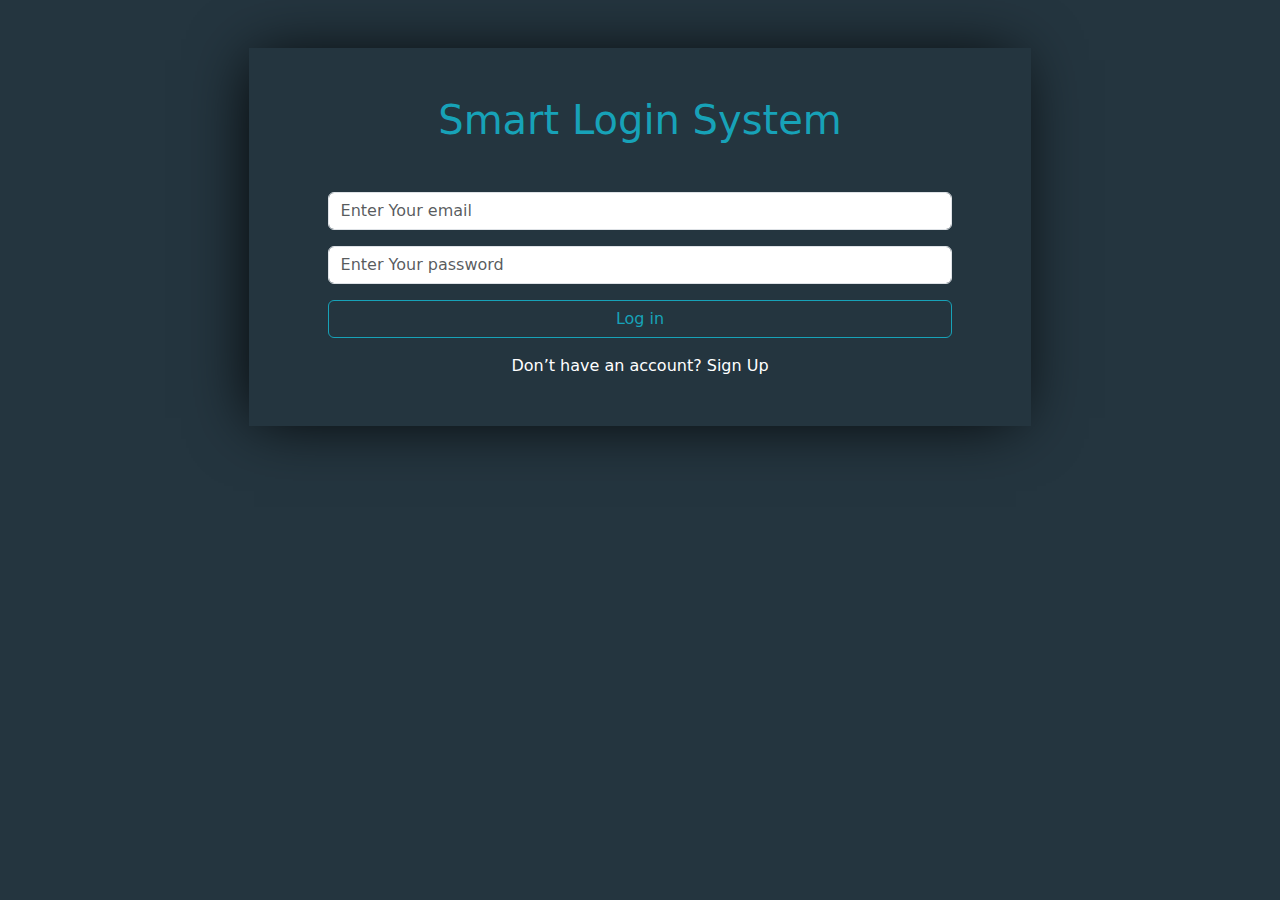
<file: index.html>
<!DOCTYPE html>
<html lang="en">

<head>
    <meta charset="UTF-8">
    <meta name="viewport" content="width=device-width, initial-scale=1.0">
    <title>Document</title>
    <link rel="stylesheet" href="css/all.min.css">
    <link rel="stylesheet" href="css/bootstrap.min.css">
    <link rel="stylesheet" href="css/style.css">
</head>

<body>
 
   
    <div class="container ">
        <div class=" mx-auto main mt-5 text-center pt-4 ">
            <h1 class="mt-4">Smart Login System</h1>
            <div class="form-group mt-5 mb-3 mx-auto ">
                <input type="text" class="form-control " id="loginEmail" placeholder="Enter Your email">
            </div>
            <div class="form-group  mb-3 mx-auto ">
                <input type="password" class="form-control " id="loginPassword" placeholder="Enter Your password">
            </div>
            <a  class="btn btn-outline-primary mb-3" id="loginBtn">Log in</a>
            <p class="text-danger d-none" id="wrongLogin">invalid user name or email</p>
            <p class="pb-5 text-white">Don’t have an account? <a href="signUp.html" class="text-white">Sign Up</a></p>
        </div>
    </div>
   

    </div>









    <scrip src="js/bootstrap.bundle.js">
        </script>
        <script src="js/main.js"></script>
</body>

</html>
</file>
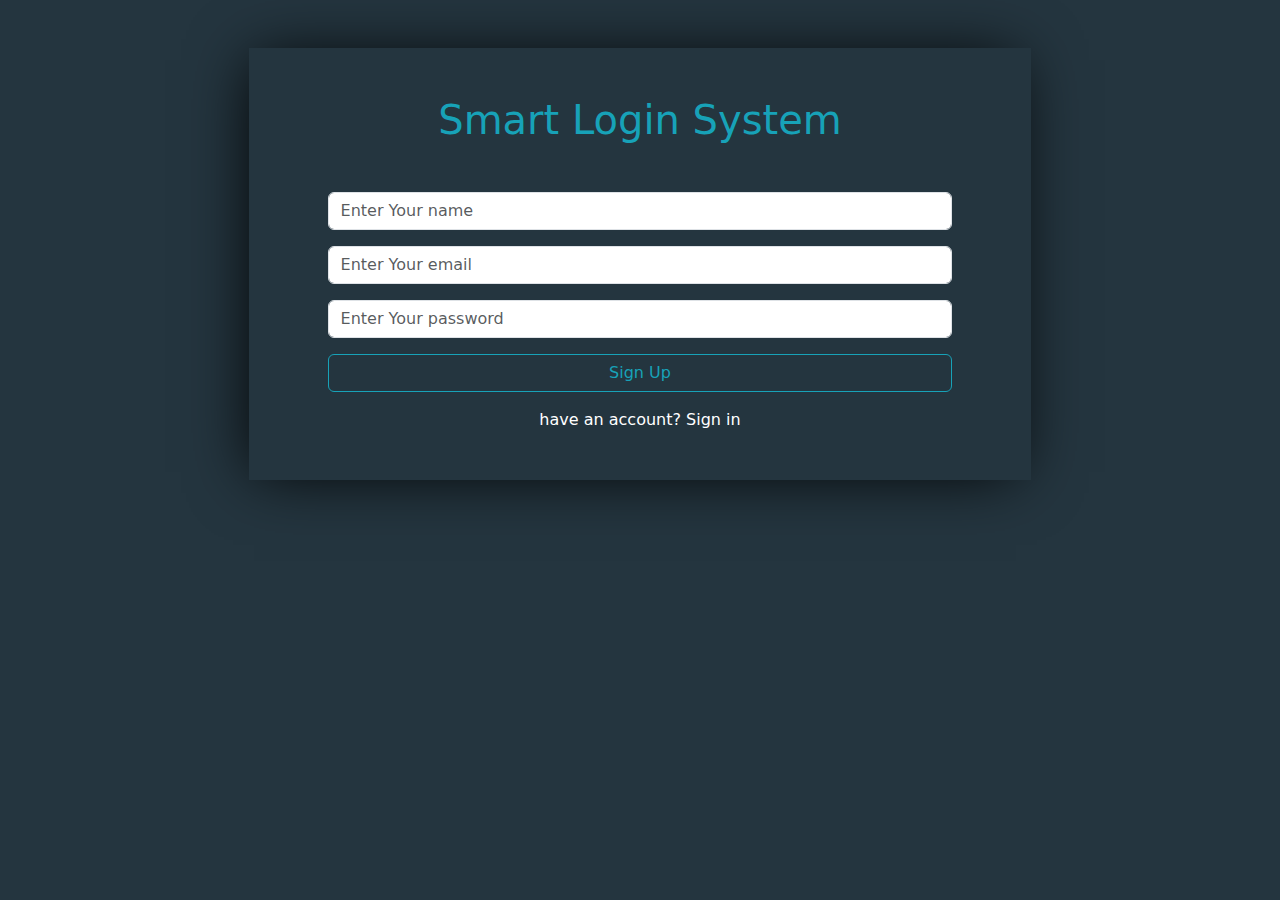
<file: signUp.html>
<!DOCTYPE html>
<html lang="en">

<head>
    <meta charset="UTF-8">
    <meta name="viewport" content="width=device-width, initial-scale=1.0">
    <title>Document</title>
    <link rel="stylesheet" href="css/all.min.css">
    <link rel="stylesheet" href="css/bootstrap.min.css">
    <link rel="stylesheet" href="css/style.css">
</head>
<body>

     <div class="container ">
        <div class=" mx-auto main mt-5 text-center pt-4 ">
            <h1 class="mt-4">Smart Login System</h1>
            <div class="form-group mt-5 mb-3 mx-auto ">
                <input type="text" class="form-control " id="name" placeholder="Enter Your name">
            </div>
            <div class="form-group mt-3 mb-3 mx-auto ">
                <input type="text" class="form-control " id="email" placeholder="Enter Your email">
            </div>
            <div class="form-group  mb-3 mx-auto ">
                <input type="password" class="form-control " id="password" placeholder="Enter Your password">
            </div>
            <p class="text-danger d-none" id="wrongName">invalid user name or email</p>
            <p class="text-danger d-none" id="existEmail">email is already exists</p>
            <p class="text-success d-none" id="rightName" >Sucsses</p>
            <button class="btn btn-outline-primary mb-3" id="signUp">Sign Up</button>
            <p class="pb-5 text-white">have an account? <a href="index.html" class="text-white">Sign in</a></p>
        </div>
    </div>

    </div>



    <scrip src="js/bootstrap.bundle.js"></script>
        <script src="js/main.js"></script>
</body>

</html>
</file>
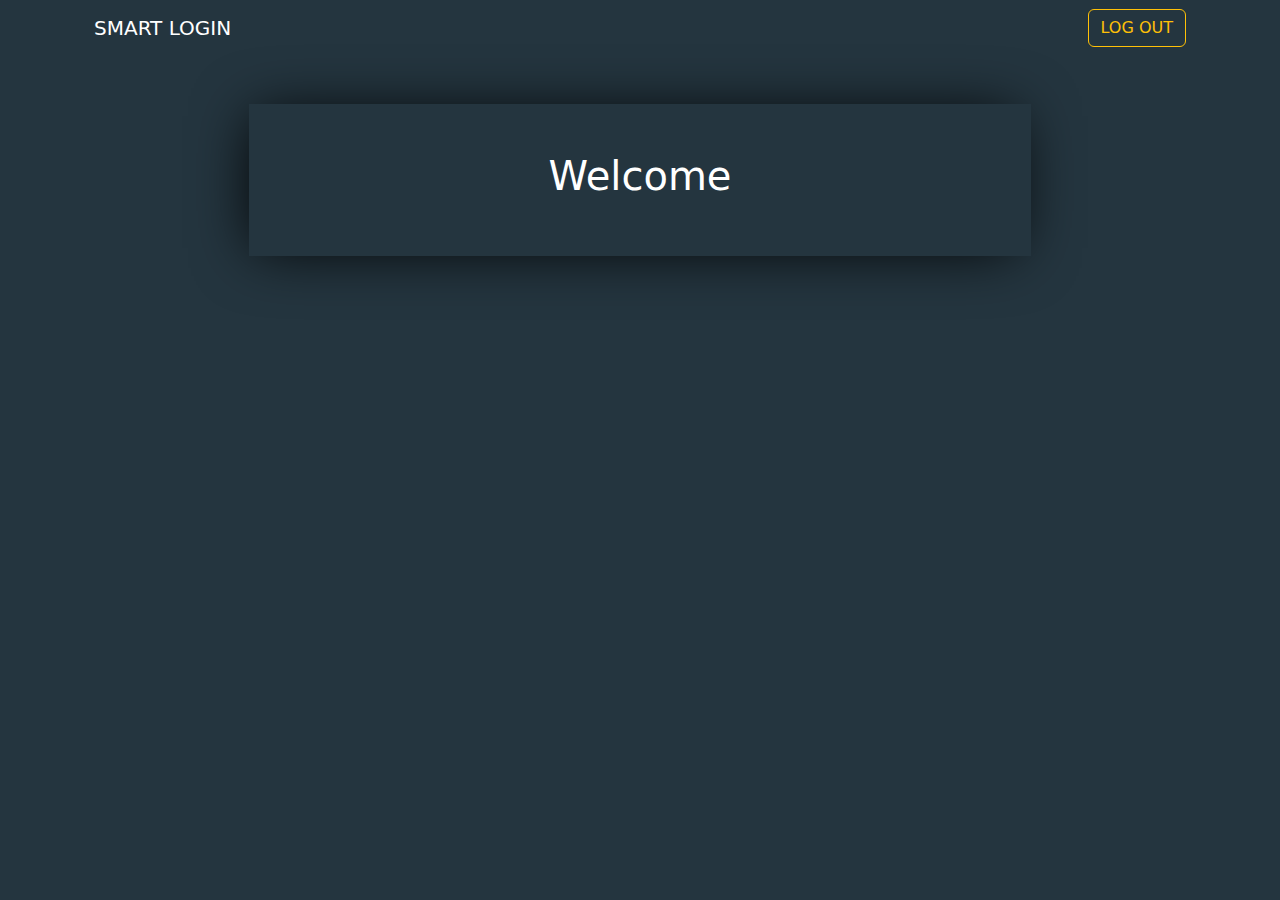
<file: welcome.html>
<!DOCTYPE html>
<html lang="en">

<head>
    <meta charset="UTF-8">
    <meta name="viewport" content="width=device-width, initial-scale=1.0">
    <title>Document</title>
    <link rel="stylesheet" href="css/all.min.css">
    <link rel="stylesheet" href="css/bootstrap.min.css">
    <link rel="stylesheet" href="css/style.css">
</head>

<body>



    <div id="home" class="container">
        <nav class="navbar ">
            <div class="container-fluid">
                <a class="navbar-brand text-white">SMART LOGIN</a>

                <button class="btn btn-outline-warning" type="submit">LOG OUT</button>
            </div>
        </nav>
        <div class="container message my-5 text-center h-100 d-flex align-items-center">
            <div class="group m-auto w-75 p-5">
                <h1 class="text-white">Welcome</h1>
            </div>
        </div>
    </div>









    <scrip src="js/bootstrap.bundle.js">
        </script>
        <script src="js/main.js"></script>
</body>

</html>
</file>
<file: css/style.css>
body{
    background-color: #24353F;
}
.main{
    background-color: tan;
    width: 70%;
    background-color: #24353F;
    box-shadow: -5px 2px  60px -10px rgba(0, 0, 0, 1);
}
.main h1{
    color: #17A2B8;
}
.form-group{
    width: 80%;
}
.main .btn:hover{
    background-color: #17A2B8;
    border-color: #17A2B8;
    color: white;
}
.main .btn{
   color: #17A2B8;
    border-color: #17A2B8;
    width: 80%;

}
.main p a{
    text-decoration: none;
}
.main p a:hover{
    text-decoration: underline;
}
.message{
    background-color: tan;
    width: 70%;
    background-color: #24353F;
    box-shadow: -5px 2px  60px -10px rgba(0, 0, 0, 1);
}
</file>
